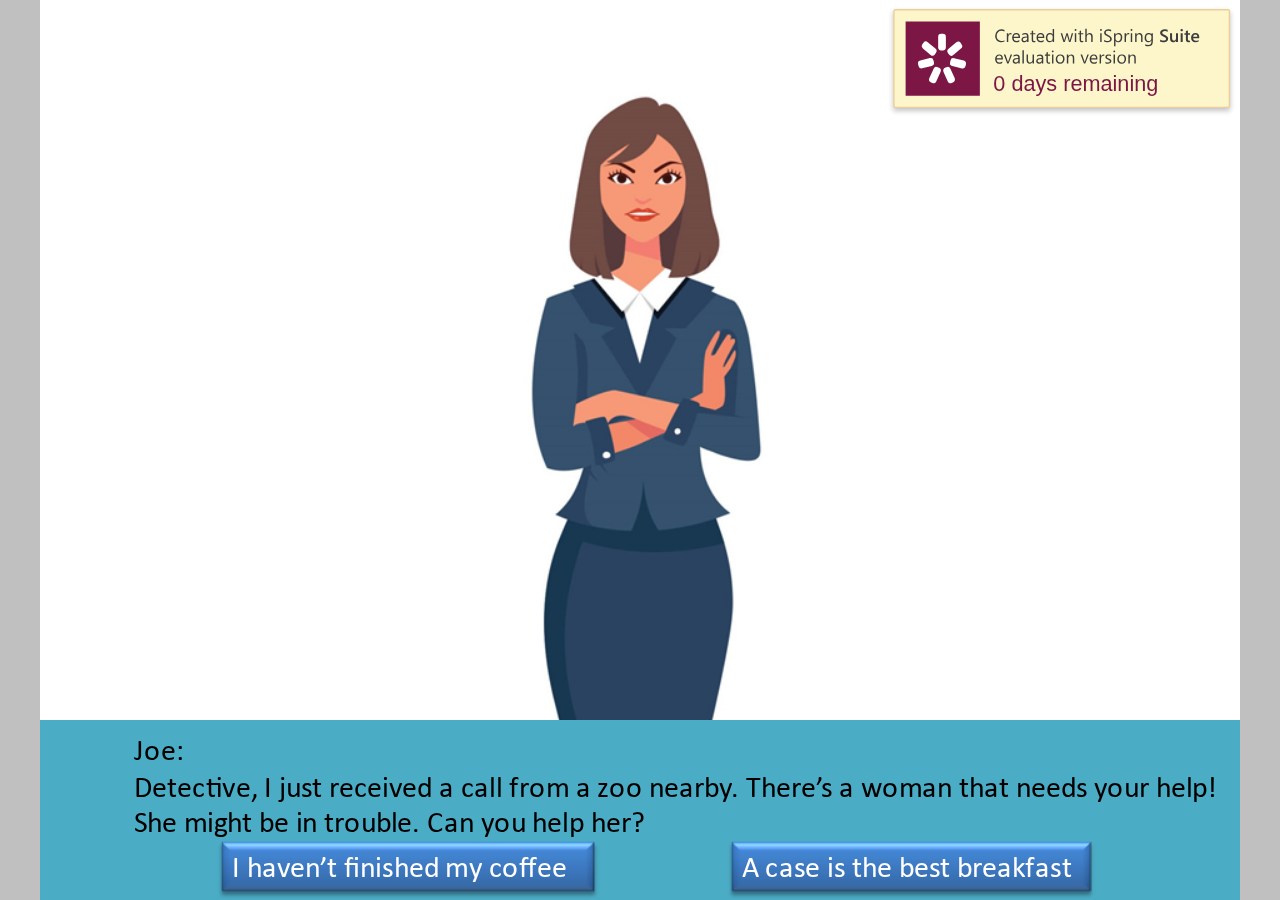
<file: 3rd trial (Web)/index.html>
<!DOCTYPE html>
<!-- Created with iSpring --><!-- 720 540 --><!--version 8.7.0.21274 --><!--type html --><!--mainFolder ./ -->
<html style=background-color:#c0c0c0;>
<head>
    <meta http-equiv="Content-Type" content="text/html;charset=utf-8"/><meta name="viewport" content="width=device-width,initial-scale=1,maximum-scale=1"/><meta name="format-detection" content="telephone=no"/><meta name="apple-mobile-web-app-capable" content="yes"/><meta name="apple-mobile-web-app-status-bar-style" content="black"/><meta http-equiv="X-UA-Compatible" content="IE=edge"/><meta name="msapplication-tap-highlight" content="no"/><title>3rd trial</title><link rel="apple-touch-icon-precomposed" href="data/apple-touch-icon.png"/><link rel="shortcut icon" type="image/ico" href="data/favicon.ico"/><style>body {background-color:#c0c0c0;}#spr0_17d643b {display:none;}</style>
    

    <style>
		#playerView {
			position:relative;
			-webkit-tap-highlight-color:rgba(0,0,0,0);
			-webkit-user-select:none;
			-moz-user-select:none;
			-webkit-touch-callout:none;
			-webkit-user-drag:none;
		}
		#playerView * {
			position:absolute;
		}
		#preloader {
			width: 50px;
			height: 50px;
			position: absolute;
			top: 0;
			left: 0;
			bottom: 0;
			right: 0;
			margin: auto;
			border-radius: 10px;
			background-color: rgba(0, 0, 0, 0.5);
		}
		
		#preloader::after {
			content: '';
			position: absolute;
			background: url([data-uri]);
			background-size: cover;
			top: 0;
			left: 0;
			bottom: 0;
			right: 0;
			animation: preloader_spin 1s infinite linear;
			-webkit-animation: preloader_spin 1s infinite linear;
		}
		
		@keyframes preloader_spin { 0% {transform: rotate(0deg);} 100% {transform: rotate(360deg);} }
		@-webkit-keyframes preloader_spin { 0% {-webkit-transform: rotate(0deg);} 100% {-webkit-transform: rotate(360deg);}}
    </style>
</head>
<body>
	<div id="preloader"></div>
	<script src="data/player.js?810FE744"></script>
    <div id="content"></div>
    <div id="spr0_17d643b"></div>
    <script>
		if (!ispring.compatibility.performRedirectIfNeeded("flash.html"))
		{
			(function(startup){
				function start(savedPresentationState)
				{
					var presInfo = "eNrtfAmT4riW7l/h5os78SZY0pItL3WXCbPvkEBCQmdHhQEDTmxD2mbtqIj5Ge/[base64]/Eb74UF46oJb75A/hLzrWO++9oKEjcBGtfNF271v9xMDsbx5dgttgQylOCNMlVIczO2IuvxNnSdsU1STzhvo9e5Iz6d41N/0LPE+zh830KF8sL+9Bhk7cgeRc7aTsRKsadVGMUCe2TD93HMio0s141NgoUHn/eLRcy3rWC4S8U6Mzuw/+s//28I+ZuFZ/mxaGZF8Ngeh7HdYhXEZra7/NNj0J7ZMc+ZzqLY0I45UCxYrIaunYploA4U5OUgCf7jMXj0S7GZtbZ9aDiKTRzfCWcghbeLjRaTiW1jCRNECqGlEDq0oU0QdxjY1nxihZGAFFAaKF1KSRLhA1ZSmmJoCiNUV5hGNWonCfnycwJxkE/NTz8fpk9ofHyoLIl/yqG2gCUx2Q7/BHPBmwhn1tIOD1lt0V5XvO0Ob3PxPhFvm4Uo/HJ2NZzd9aWBXM4ofXee6YfmuTMDdS18G1QnVLuxnChWC1Kx09ynYj2bz14sWsRmqyDY/cGVqX1LmfK7ypQ/qEwr4oaP9hcuncCJ/hSr2iJvuvhjq41pbxFGeVdZyteVJXANdVWxdi5CDC5sdwFLFZbychXA+uU4M7E3gA3+KrIBRqaLFF/fEVcsYA1+4w0keM7aAUP1LtUr896kF2r8hbObcBmon4k2VlUV4X4IDxSFpDRKFYWqVDWYTBJUSUmqSoGNyBrRIRtylBRjjCiMqrKqESOh0ZQmyUTRdF0nusyMnzm2/[base64]/W+PLGluUjpwvfTk6EJVenxcItn30Rw/5FPA25Zdk419ycb5DWLA6eMvG6EOESi2e8NK7JCX8KdYhw7uFbPf94QQ6F5oc1tYH3FbKymwsZ3lcGTbFfkeA8So5zXx/uhVjkhVgH2c8k5vcDY/IWVdi7qMK+E1XQlSEFQQIyDuwwBAe2WsZ4HtKVMLImk5hne0MbvF3Rjk0DazgUnEIAkeWPYwHUtjbWLhYuYs8rZzR3d4LOlIB4rNyxcJpTO4JWp4vFGLBsMY/Bc/SrE2tk/+kP7izp2/lR350f9UMuMuOCDpHT2cgmQtsWjNBfRJzCAXcE9Tr25OtTloo9BjBbHnqJoc1ZZ+rkD/jUw1Ogkf4Yam+caMZdxAKS4LKRI8cMlwvhVni3iZfUhxPPQuPFHBJAW/6PyrpCdKZ/3dUcQUQbsQNYM42lVHAKVDOgGcPQGQI95jCaIgQwn1JVfIeCsgEwqhKZ6oSeEBpAlioIs7LOAMCZnZR0AGd0JO8/AlyWwLnox4ag85ROYQCaTBV6AP9XQC4psKNQwF1JOnoUqKEoYHEqtK0q0P7ZIR1B6mKM4E1lahgSVRUdHJ6ekFLgIVXo3wAfBR4JXJwqSwmF6SmmXMj22gnJBNwnpQa4R4lquiFj7+SVtFjobZm3jub9efvpFd6LYRyxFjT6us7vh/3RzQuo5fr9CRWsnCT7OXEJB+xd1/lyBNKPlNgjwn+8nWGs+yb3Gw3RQ0OKcEVvDeSoirMW1N9RC294ARdwwQX8Li/5Q/A3RAB+hsaf09iScxEOOCApjz8IFf4iwgjRMVQwufjGgwzLE0yD/9ovXWsH/o4D+At2b7zAeSx6CB+8xvOPO7M3vkR+60v0d32J/iFfkl6Bm11sYuMFR/K5v9hwwLZSsdouNj6CeMzxo5UTOQs/FlrOGJzPgRkMrXFsaQfhwsdaw1SsNXP8xcgOFiG2CT4pZlvo2N2FNYktkCxYEfdS1vLovdBzLGH7sQrs/66jPwEpEQvdmGgHJE0ShaYMokvU0HT0E3IiyVI6RyRiAH4rOmQReJzSZVViBsMdiZxg2pvNCOxcXrcE24PUa+h/W0yU+vLfYiPnxUvIaWjfXr0vdPC7gFgof5UEvyqo/FrBX91NvIKwi8FdaoF8XAfkuyn/GWoF0l7I/A/ZN/x4Rqp8K3xjvIsnxnfEPDMLD+ii/ycRxzzxTCsWjhzbj5yJM4IvgW0BbvzBuT37liaJ9H74WPrIPkyosjHDuDHAJHL29iJx5tkcgSfW3PGnsYltj/EdHwaIwKk/tlrVdwJl5CuxePIRZXZQY59AhaXY2DnsOME/Wf4OdOlPU8fY/HARBIuNjR4uEFtY2Bg1F7Djwsko4O70aTF8tcX5XmU/H/mFtRNyEzHYmy//ehOhvzMR7wfLCf24VdeBcmxsfhoRG1krPL+42D9uzrFyz5rbHCqWiyB6daoBGHPam24CYCf+9PXe84+3Cv4ZxFVV3xBX+qOJq6q8Y0jvx76J8nFDMt0AT78AI2FJuy4ApT8WKMgtBgjoBoHzFMlyF4CSY2v3R8dH9o4234/5EfZxbbZFLCnmWpEdJC6Pr0p4uBULPRt0fIjSHQ8KRwsPXc9qmYr97yZGnGL/9Z//5wGmA9evvXWif38M/mDa/pkzxF+4Kv8arqexref64d8eb2ZRtPz0ePt4u9lsUhs5tQimj7cYBwJlr6ePN6Lgp63r+POvFSeGYTze8iJQYe3Ym/RiC4WlmBSDvUOMqDrkb5xxNINcSih8m9lo5fBVkx5v/v7XyIlc++8bL8l/95G0/b8+3oo83Fr9dRoLo51rQ3EnXMBcwrbtk/hkY+3z48XSGjnRDrRqqPjE8aypfeoahLnsWsjF5f40C+wJZKGZfeKVHm+X/vQvQzAJVUk43XSjtZEqhenChH/19v0sdz+FT9MSJJlFxuzje/uhP4iwQOYhXeo91OBT2IakmpsW2/KDpmPdVc7N3XVbysNKHvWs3YpsNwU919Wen55b9/tedxyMK07J6nlutb2YzirlVu+52y4t7++9fMkpOQ2rUnjOtkaZXKVUGZc3i9Gw7aSnbSuYbmb5TjfdKdy30unW/bgDczjWZL9O9zP18dbXGpDhrLuBHqyfm1Fc05aa/3hrxYnsD6vV4UgyC+la5vHWmM4nwTo7zZpar97qOPGdbhqrfvxpkrvL9sduuEor68fbfqNpNul0nd7UTEqH62JelUuZfS3+IC3MSpid6JP5vFjyzUaajkaz+X710E338nJp/OSXomwvvzDZ422zsbnTV+MdLbp6sZpjuanZr69r8UEYdpy+78XHu7C6uB/mF6XhPCz38pKZXer2ZDneEa2yL+blVXehDuS0ZDYKWW+dk2l50ehsR/58QRbrtDPP7+zt3FDlyqaq3E/[base64]/F2nu0t9ftBrnKXf7x17qf3mwLzaKbebaSfrH56Ju0fb2vZ+F3Qz9xPm1E9K7s5NV6YpDvUaFZCfbXfyc1KfPSwU0yz3F8VHiLbvldYxLYdPwpUGOzTMmjZmU5jvVeWym5ec81o6u4GXrroqf2MowRm05SU/vo5/Xibz9JyvpQpPt0bWtrvlFzWf3C3dtdl9oObW1UtPQO9PMcnQYUETTr3y9uVNRvR5qIaH9ctf1ue95f6uRPHBAsP9nP8P8wrrXah0V9uioPc02wVD/PF6Elt2PWhJGU204wcGXavzkayO7QfVmzSLDXMQrbK3G196wyC6m6l7VaRVd3019YDsUbFYTBoZzrT3qZTrK/VfJhrDUfGYHpPq5vqJpo3rLv0Mr+8q/ZznaUbj5d9N21J8rzVNiPWkt21fZ9ld033Lv7wJCnx9DQd9jpVUlIJrjX6eGs/jFk/6LX1fNCTjXRn65cGmewwnbHlycLcRBvfCzdlRrvGMF1/toebSQ3altPDUjTPhOVGa9e3RulOL4o/7LIDsz3PWLuHaPhgbPwdeXD1eK/K7ledKizOHhvU1sOAPDXJKP7QZuG668xz1Q2JhtW7TD9L28NS3Vc907HJ461berwdbuJho21v6MQzi+lqLZqbVutecQezYLNYVyy1X1xXmL6AriaVsb6Qdxq8x4eTtG7Sanmu+uPh3pitXSv+YJHl421mYigqvZ/OFdAk7WjN6ag0YuG0+nhbZ8+jx9vqpKvtmFzLZJS1ObfoJEtmUM/SAI3ppONvl/Z9nXXjqycnaLcDrRdfpeM9n1kT115X97uRbJpZbTjSOoNGRFh74qahaz166O0k0zONubcre2mHPD/edgaZh3gR9A1QR/S9l5bve9NOrztdtyt3lU1/aUZuZ1eg6Ul1M51tWvvmJNPWn4e95aYwsXypPU9X7lq93na9g9YqQz1a70LZnKaH7nxbhyUNYFutkv46+0TCyCxP6w/Rk9Kl9Qe11y/o68Y4fNA0bW6EWW9SbaY3g/X4oT5d7Cp3d5vuPjea2hviRZNdbVpSxmFG3m0mlYEO2LFbQH9VYq4zRT2c7EA/VV+fjcx+bdV+Hvm9QWO/7u10WPCNQbYAs1oYFUZgTHRTZ9ZI7wKQbKVKvmm4YwuQv+iXH+T6vl+tOfPqqrjqFDdhvQ/5y7tmobu34lEv/5TJxKXm82BagJUF484tMwAmwYMejDdSvBOaYf3x1mvmKC179U4mXyrUZn6plWV+Oih3fSPMrbrPfRdMat8DeT1mDCZNR5WW7epGb1bn+nrfW29Xd3RTYZWHNFGNMNNoNe6s+7TVnln91iT+JJsb8KF0V+/fT3uDdW3fvZsONoPdNJuRM5NK219OyKTYAeUASsTHvr2X7x5v7x9vVTdfyj9Ej7dsNt1u7vf5XsEvVGtWpqzl6XxhtaOBmgUlrjcZc3nvwRAanWjkj/y0B7Dfg0HuRmwfZu2u3zSaaoY8T5hnB+vRttAfbuR5kZJeulhZ17ojizmVu2E/J7nDdq/afJqYtWy7nF91wpFvDQrqrr71RqCGiu4XQPkw1+qEtB0pHR+A+ke5ZlDeLvdeobgGh1k1q2nX3tppXlHCUW9rnae+v2BjK90YDE3Q5Dbe35uD+f2UbWr35l26H0RdGO5cyyv5uV7td6d3K6sELCXajPPAPArL6dQENICyZt/LIHOpd9JmetovIavZ1nJ3GXMKOGJmzU3rzjTTz/0SjMLMmzmzUJ46UCh7v4HKhUwFPtc66RwQIHBR2GzuHrIsj1dO30GzTh/7NkkNKqenDnzO5jYt8FZgRNhs+irTVabfJlNj+3i7mj4BokpL82lEsBPXIyR3/9Tbw8IoDPdRy87u9Ki4W04qhtUqwAKUjZWlhMDKzdGzEpm1p8nA22wbecfuzHW5rJp1K51Rx+DgWiP/gQ0DLw4QMdSfJztAkkoTgfg+b26y1XlPkIe55pdlr7UJn5yBX9g2Wo4duGQBHI747qRZrejr4U6ZVPN6JO/8B5fEe00G6Fpn96FR6IMCvHYw8vuDgrSrG94wm1N6Zdbo7Ef+YlC83zUMb5wFmAVoSNcaVmF0v2T9vbNaVwp6UNw9w9D05+bOQ7djrNdWfj7tzYO6JMeBw4fR3m3OVblMC63ozWALHWJbxB/vS3pvwGqyqjthvmT3Zmziu7VVZWB3DTZuumr8oai14y2W9+aLnrvstVt0+HirZDaZzWDk3w8K4a7uesP9Bf0eFGu7huuN9zlGy3r9gT4B/e43vOb+2ZEr0uhhy9p758l3F+tqsK6uRl6PLd3tcBLt1WlUboTBU9iLg09UJHNT7rv3rBHtxrP5sFOS6UMUqcTVB/Z6sK6sSZBjXllbdZSRvxsUn3fNljcJ8nE5U9/[base64]/Uxjs5ixnub6q+4c6c5knckhlZ+vgWFHw+WmN58V7t35ZFcp5h/KO90Oetq+FS/A3i70Ws/h0/3AU7d15gy0uV4sK15rFz7NB761bQwcW5vHi2Xda6nhkzRY03lr1WhKLXm0amnduNzLuH5+26hKBujhPsCtT1baqysvbbXuNgsWDmZ51mZPTW+/qd2lpztWWe7Gg/mwWqLeYB127gYT4i+8Mlt1pJH/PChaO1t9INVc3Csbq44+XDfTdHufNtnK3ii1wfzxdkabFZMso3x2po6aHWkRtGtPTmNb1ApLozT06Dy7qrkSUG7wkiEd7AJhRWW5Gw8HfmbbKDv2cE8V45k1BzubwQg38X6N1qd9WtkUt41+XbFXuUlQ3iiTbk4dFpcZOh/ns4aTW1kBzT9kS1F5pu9W1Q7pbIFM1FatYU4ulL1VZzXy7UExs2uUvdEwxwplddWhI381aDp6tZMBngs7tUxlu++ssndkFuWys9l8Ei/[base64]/[base64]/ZW5X3lFJvnpon+njOtZRbqMaQybOSU9H3eqWtfpTbX7sEWB+AcZJT/aF/q7Tc4Mq7JXLLO9faeBdd89TOuzXno9CswHc+al47LbBy9L47vxRg33tj+mVX3PWg/xTbvt958z6IijJ7m7td3GRHu469CwtYHMSX+x3NqDRm4CvhO8CQw0O1zfG6XcducUTP6vfd9ttCos0y+V/vZ4805cjbK/eM42yX9Ll/QWY/uTt3IjZ+nuHm8eb//+18AeRTGM/hEZ6u/gg3ER/FN0/UUETsFYYIDF+Yfd4cOx24njup/+12Q0UUe6aH5pRbPYGB7VFMNIEMnC37gdfjKdIF2iGOcc/P1bkbDLjCQUIZd1kqQIDXlSkmJJOSHzB1ISPvHGTjnwLmPRy5ykjK1dVErKgzfS2+PRyFCE9I+308shEFlPEFkpylKXqkX49ra2NiKqwv6CX5LByrU/[base64]/[base64]/[base64]/zYLk6M6cWlr8jOincrrGEkcpSunjCRMFX8gYyFV559MwDDEsaMpGAaIpIBPhwoEVjLHAUk9+3TKl9UzKpSvM8ZhjXHlSuiKGTZMoKRs4XpKsOO0ourA+2m4kiRNJAflA0HhKxv/E4JwgBMrUaUiOSEASfEJUUQismFWVIEySHREIp3A7jvmBCVUEWd1zTouB1SsASMiz+hgKPclCjobnXQVtIAZBwOxzOFdxh/YulwfgJmYDb5HXxNeEj928c83LvhiSuEKwBWnHZLjaBUNpxeKGyI55gNegIo/PCyZcPchFSml3Dn/vhBgvoKABHTLfZ5sfS8EJF5DAK4BnBDyBgNkLA7WwRJ/HAxQ1AsEAB9vHEFA5+MjZ66NDTOSeDl1SEwNXJMaM0F76DHJcbVSRA0wRVC5hu5VO2El+nhYlxpMk4zuSz5VUSQOr9A/QbQhZwLL7Y+g91on9SLIfVzysFR03ANQsGhc3Tw5qAOBhvsvQyRH9anKcbGq/HXcWhGORoSK5KhTsapRUEZEIp3EAtvja1IszAMW6NyjvoJH/oDDlwp0TMV5U48gQRHvwHFJ0O2Hpw4pGe6sXJwDIL04i0StUrA/BWiOAZ5IQpJ4hM9kivdOxAwzZE/sYhtExWqD+gRRlalFyowU462DuhBbiO5yAgZcS7dQ7wl2tnFcqbiOZwAtsPJQXcpxXgGV0DkYrpxEnjaD5XNsCcwjceK0ADCHJnAFo7KV8595GfhXZ1wCBVrRP64n/EvgBICiZsGs4DZQpqdtdwp3urjXI+cNHyBNkphQDA1Clo8CHNrhrSBenjZfILhscEwUichFVDPoV5sBcQYe/6Nj+SVL+/C4+N9N/36uokh1YPv/cFchSxSRDcxPliRc14w8I4uXVKAc+AarHJfWGSKZKvyHgnPJk8PCTVxQYFlFu+MsGNR2IMEabtA0+RLYYWumPh82nfwNdGB8WHbgHQB/v9nUju38RlO7EOdoakUZNsfke01NBlaCGx/QhYoGoXEHcbGhFBtSA7ga1URynHzKd09Ewv9PBoF7MnAIiiaSU1kF/e/rlinCD84SRbjjyZGjMeSQyLZUJpLj/gfm/rQZgxUhM3CuKu6VgXaC8T7jbCg6ui1I0D+h79dOwTgwVwH7r/[base64]/gkoa5w9AI+lHpvE+CJ2B9smxyCiGfiFPiclF9eCHKDCUDJksod+Ndlb7Z41PjAG8GBsCMM29VDERLtGpNFcnZvhDKOS+WRXIyYCIM+tVWDK2aYyPlACmS024blqmpiIUiH23+UnSgbiAhRsyUNW68ANJ1pGn6CQvEOpdPyTFCp8IKkXkURxHJ0cTwwjeU4pAc+R94P/QVVCRHj6FxIoReRDVEcnzCFSEIGl/Op82IzEeovB8w+8pk4dRq/8Cwjvk6rCNjCBQIqGL9DmEdmempH+HrRDO/[base64]/pCqInmxP4RxMZwndiKgXDCFxzV0kRwJDWfO8uv2cX/Io8bKW/jReZTju/aHisS9EIKQCPjgrpozqxeUTcP+tcsAF5WRshmn5JRvCOg1iEhOoRvjEGfjr9NQ8KhLFvF1epxb4AgGMiK8pOMYa0tiQJDgfptfQCUfQzMiIII+4QWVA+vUGKdyiGIquGBoMYV602TO5RROLU9QxFEHW39z7scl4UdML4/a8GyChwO5sSvHrQyoi+kCnl+fpiClQESHFZU4H2QQhguJkwGRHB8osCHC4xDgZMaRmKFtA2wBy5MtVYSQTnxWEQN4Rf2SnEiTMyGS+BZb+BSmi+SoSNz9IFeSRXJUPH4lb+eIHsJLVERLtRPn03hISMOWtVPzwgQ0CgQP3T1Gd2BiIn60ZeqIZ/o5EqCAJoDgKRg/kNFiZHJJ7ziGEpEcSZ4mZH71gFM2EWhVkbqrZ/7O47wAb4RyMkbPZAyWNs8iCXIm+4QeuZx24HK4YwUuR7lboxd+jTN0GcnNy/DU5Vr78PqkXBbhHwyGEGqcQvAv8E2E4MHUxZaDvwE+MkVgncHWGu5aMWTK5wzfLXrYMsmnFQn2iIik8ddhQmGVgp3Ix4Y+LLvM+Z+Co7ZeRgI444W1r2gigE7OuycAE26iCSI8JjuFjvgDSgQJ5cmZkuBOLSHOSc/rDa/40d9phyYO7bzumXIPDbxBw+5PocjLgQxgWLKIPRym5Hu1osjH4L1qXeIhP/AGiWWMyuAGjb/hGQloHpcAD91poj98l1zsN8ldF4ZkCAHagMX4R5VPL4+1nGKLYmejcu0pIjnFZdAqEhf4bnxPPEZhGm4jwfUApcJlZb1m5QQhiYpINMIRJqetO+Ent4oskmNkX8RBFRwUP6+VE/opDgPmzSOR9BUB5uH94zGepIvkaHEYUH7NMNBgjiH8l6FKBSGYh/CZ6IecCQZBTOTxAAG59LwVEpsmTiz4upF03LjgcE4HSQwJHI+U89eBUCSxa4qQRE9nHjjjDGVVhEeh8iWfgFY+fnascdejIy374x2x/v99vkJ0vgMHv0ldJMq6iNO7OHRZBNWp4cqcDijMeu0t8RNSEb6h1xHo9Au0UwgfqIvcFeadfceBfAII5SFysE7Sf8LBr/Xi4JeXxantany3/D/w4FeiF3PSVfUi5Hz81FjlGHqur8Poz2Ti8gdpl2SCCTLBBJlAI4VedWQTyjPf6/GgAeOfMISAgzwF9unBnSNP5uzsYtyGaO37zjNkCUHwapj/YoYJ3AjmHKZF+tgxk6YezpgOFoCfyPmIiefyHyFgQf5BB7H/ob9GgA40KWX8tuNAaETVcZvwm04DD6KczmeoIq/BL8D7x2eIIWPCCIGlJk5rJKWKTayKtqQe2Rr3GOh4YUN13qsiIUbvRM2XVA3kQwIASwVPezHAoZ8Py3iYnh/sc8d+cbafYOe2uYdKMGiYYNTk/OOAk9ADj+9MQFjVPLMTyvCcIKFpeFDNf4t32uLyDQz/2QB/nRgOPwhSXjAcogply9ztn0Kp+ITHEkyGvw9gx58fYrdg6hKCKUO7Y2fjw3sjedBUM0RyzMbFnsCLUj8+YRoPJl/AtQb7598WZsTGilSFaVkLWnGINB6OAv5xkUZqqJw1/ksxHlkycLdwpchAkUEZIAIo/1+DIct4Ob2KjvcHHpFckgjyT/3xq0wlHkJHgtaFzQD+PvQSCdHIeMyDqs+Hs218Q+yWLR6b4MlheFQ+bCVlVSSHfNj+Cnbz4ug8yU/OebCUoINULeBy5MLqYIQCGGSRnE43gRppBj95F8nBEaqqoFiySI4/HKIcS1Fzh+S4WikP0+IIiUhOgIJP+BEvMURyEflHQqShbfHktJVnSTRUDeP02jFYj5YKNo1Ihz860rGx06+4wVyTh8Nv/jptrxkCGj8JpRe61Ylw/poskkM2O+AuO5wcH7KRt3EHqIvkQF0w8MiO7OV0nAm+UvxigBySY/QNPK3u4uwAs4HJQX8t0pM6GHrBw1kIPftrogk/xEOgJzbKRRJILp/PzQ/AzvP46zBviszP4l/9fIJz5vMJPH+doizcZ3MkvQy+GBi9MDWM1PLkMDMXlv/x823+i7rvJWeJ17SK/+TjSMF+w6niWZyXx4onVPnwwBQ8WPsxJC3xmqThEZc4VPnRLO1C7PdpmqzwgC6nShc0DfIlzqN4mP8307TEa5rGIQpP8szXNE1WxO+K3jI1HAtM+HcxNVnF47IfT9RkpvxTaBr/Mz9+gdrf8fq62R/l0rXkYm0H15vXrjevXW9eu968dr157Xrz2vXmtevNa9eb1643r11lusp0vXntevPa9ea1681r15vXrjevXW9e+59z89qY/[base64]/UvdvLa6+fTy8jQnXAaOPw0X7gpvMgtTo4UHVRaPt4HtLdZ2cmNFduBZwfw/ln9zQn4v2r+t/wZQmIK9O6Ga8m8zZ/y3wZ9pWmILuUDkWv4pyPecidMqLIm6Sffnf5az0PXm5hOUT9zMbj5pUuImuvlEmCpLOjFkVZIgxwXZbB9KbuHDL1mz3/4SAyEsxwcBIXsM2WNrl4BXePMlcTO5+fTTLzc+5E78SLoRDWQs1xkGjhjqT/wOtcdbfJ7aLCYTbOWcE0WTm58TN+YNXtHGKFF0RQbHfJPFDKrqjCmqjhkWZuCHMX8CH6b8A5U0SSaUfUmc5CAHOdr2dGHH7ktvBCFvBCEXguCvWgwigWboSRAmGZoqMqzXJcavS6BgF+LQV+LE2rbnDBfu+I1c9I1c9EfLlbgZ3nyKgpV9IaD8K/MmvxFL/nHz9p5AykGgjjVbeNYbeZQ38igv1SRJiq5TnZz1JKlMgS3SUaJXZcZvynxNVezbkrE3krHfQ7Iv0F7p5tMvN83058x9q5Wrdz63q6Vs7nOp/bne6HzONGrNaq6Tgy5u+otVbGat7Vi04BcyxqKZHbP9yAnsWOg6Y/5gtIAMf2WnQHZoNNuomaX651au3WmVMp1So472uwiCXYJXt1bRbBFAs2Fs7ITW0LXHvG0ACf58GdghdMEvZozB/9HMgZILxJFDDyByrvW5abbbvUYLxcz5gHExK7a0wnCzCMYvxL1sT9Qv1TMNGHimc9lGB4se60OPjj8Cme1RJOrUcu22Wch9TjceQEtQvr54+6BRgQeQvHnQz7VRm3YoHtXNbqlgompQ6UdNnTQ+snDg7i5mjUZ2GOII1s5iFUIOjgr0xXUfpt5rrZ27uwcFlczqe/MnKsLguGqmztqGroKxHRzaaoJactlSvfD57r40+Jw3S9Vc9nOvVM82ep87uYfOoVELDMBfRDHLdRcoELRvjdeWP7JjQ3tkrUI7toNiY2fMi6FieY/PK2cfs6KD8fz5YHj1bO7hz+9L8MIi3xHEW4UgRRTZ3jL6tR4upPx6Z2gSX+/pIwP5VjftTK5utkqNH6/Z0PFW4jbTj+r3JMt36/hX+/qQCr5D2/+NDvmEiiJfaR2Y0tK1I/s8n0N7sgD1u7a1FmgEOMA7O7R5gWkvlnen1KnmEBOg3lSICTVdxwOyNT5Vva/lUA1tWJ1itb6Uq7dYuWM+t64z5ysWgGvl2W9BcRIsPJ7rWuFRGwIY/uPXOzuI2hJtN9+A42l6Pq67i9n5NQ12SiDXj3ENlrBFb+FBFm++avbBLwC249AbnZyYqLO3+Fw107nq9/qL91t96UNOLX/Ti7zf0hn+j67z2NgPdJq/2jWfmN/a8asp+fLl/wEtWwHx";
					PresentationPlayer.start(presInfo, "content", "playerView", onPlayerInit, savedPresentationState);
					function onPlayerInit(player)
					{
						(player);
						
						var preloader = document.getElementById("preloader");
						preloader.parentNode.removeChild(preloader);
					}
				}
		
				if (startup)
					startup(start);
				else
					start();
			})();
		};
    </script>
</body>
</html>
</file>
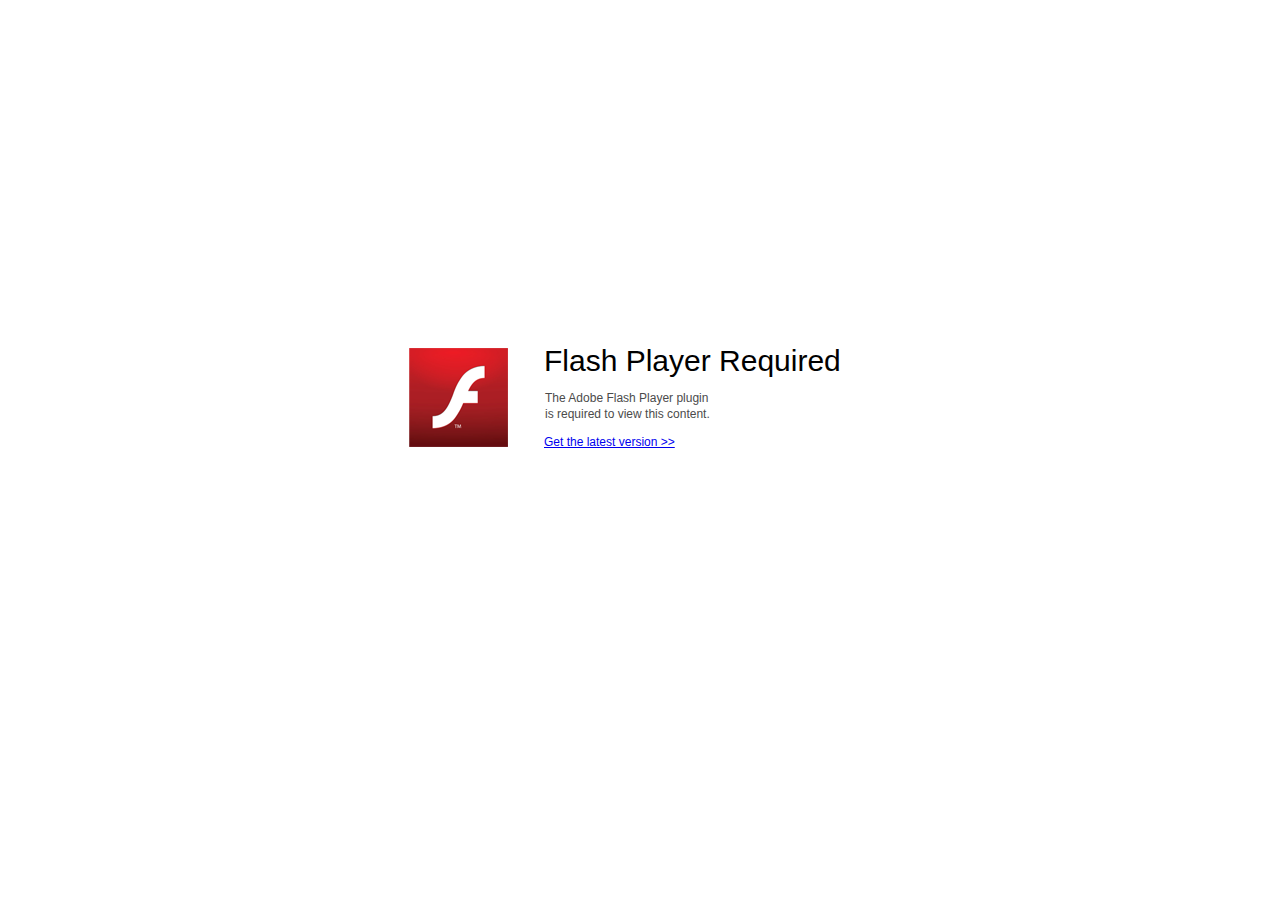
<file: 3rd trial (Web)/flash.html>
<!DOCTYPE html>
<!-- Created with iSpring --><!-- 720 540 --><!--version 8.7.0.21274 --><!--type flash --><!--mainFolder ./ --><!--universal -->
<html>
<head>
	<meta http-equiv="Content-Type" content="text/html; charset=UTF-8" />
	<meta http-equiv="X-UA-Compatible" content="IE=edge"/>
	<meta name="msapplication-tap-highlight" content="no" />
	<title>3rd trial</title>
	<script src="data/isplayer.js"></script>

	<style>
		html, body {
			background-color: #c0c0c0;
			overflow: hidden;
		}
	</style>
</head>
<body>
<div id="content"></div>
<script>
	(function(){
		var ldr = new ispring.presenter.loader.FlashPresentationLoader();
		ldr.load("data/player.swf", "content", "FlashPresentation", undefined, undefined);
	})();
</script>
</body>
</html>
</file>
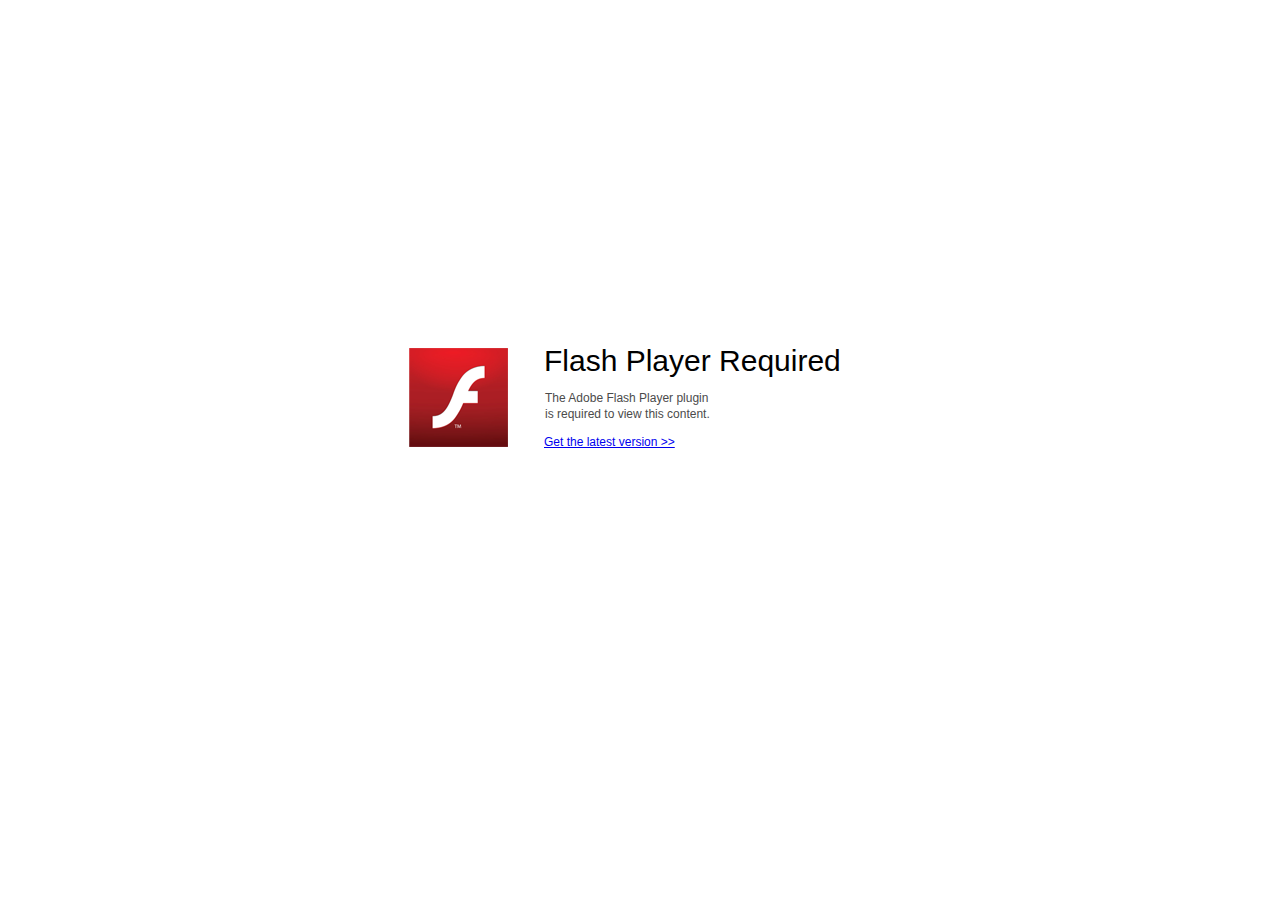
<file: 3rd trial (Web)/data/flash-required.html>
﻿<html>
<head>
    <meta http-equiv="Content-Type" content="text/html;charset=utf-8"/>
    <meta name="viewport" content="width=device-width,initial-scale=1,maximum-scale=1">
    <meta name="format-detection" content="telephone=no">
    <meta name="apple-mobile-web-app-capable" content="yes">
    <meta name="apple-mobile-web-app-status-bar-style" content="black">
    <meta http-equiv="X-UA-Compatible" content="IE=edge">
    <title>Update your Web browser</title>
    <style>
        body {
            background: #fff;
        }

        .container {
            background: url(flash.png) no-repeat;
            position: absolute;
            width: 462px;
            height: 204px;

            top: 50%;
            margin-top: -102px;
            left: 50%;
            margin-left: -231px;
        }

        .title {
            left: 135px;
            width: 300px;
            height: 20px;
            font-family: Arial;
            font-size: 30px;
            color: #000;
            position: absolute;
            line-height: 28px;
            top: -1px;
        }
        
        .message {
            font-family: Arial;
            font-size: 12px;
            color: #4b4b4b;
            line-height: 16px;
            padding-top: 15px;
            padding-left: 1px;
        }

        .link {
            left: 1px;
            font-family: Arial;
            font-size: 12px;
            color: #0082e6;
            padding-top: 6px;
        }
    </style>
</head>
<body>
<div class="container" id="container">
    <div class="title">Flash Player Required 
        <div class="message">The Adobe Flash Player plugin<br>is required to view this content.</div>
        <div class="link">
            <a href="http://get.adobe.com/flashplayer/" target="_self">Get the latest version >></a>
        </div>
    </div>
</div>
</body>
</html>
</file>
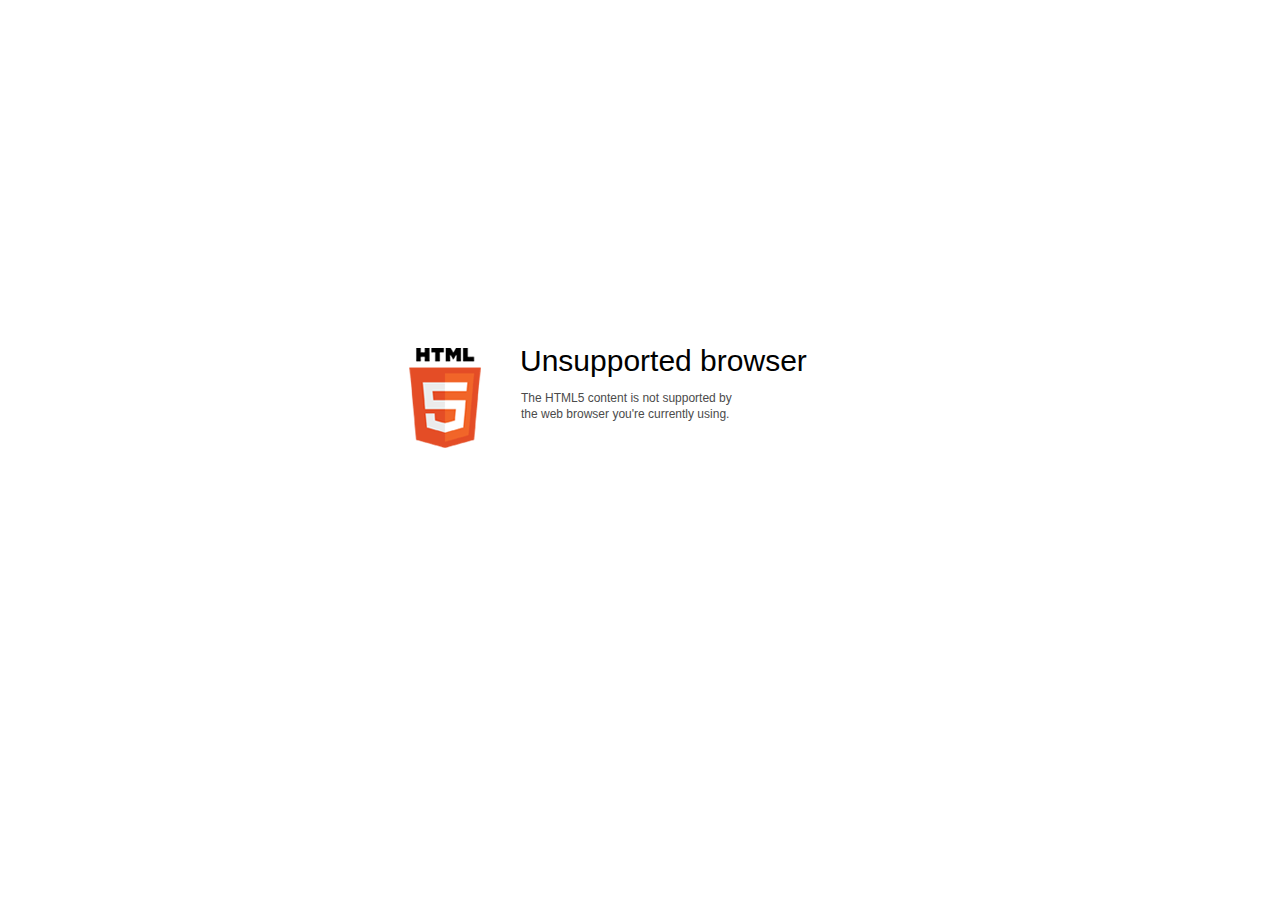
<file: 3rd trial (Web)/data/html5-unsupported.html>
﻿<html>
<head>
    <meta http-equiv="Content-Type" content="text/html;charset=utf-8"/>
    <meta name="viewport" content="width=device-width,initial-scale=1,maximum-scale=1">
    <meta name="format-detection" content="telephone=no">
    <meta name="apple-mobile-web-app-capable" content="yes">
    <meta name="apple-mobile-web-app-status-bar-style" content="black">
    <meta http-equiv="X-UA-Compatible" content="IE=edge">
    <meta name="msapplication-tap-highlight" content="no" />
    <title>Update your Web browser</title>
    <style>
        body {
            background: #fff;
        }

        .container {
            background: url(html5.png) no-repeat;
            position: absolute;
            width: 405px;
            height: 100px;

            top: 50%;
            margin-top: -102px;
            left: 50%;
            margin-left: -231px;
        }

        .title {
            left: 111px;
            width: 290px;
            height: 20px;
            font-family: Arial;
            font-size: 30px;
            color: #000;
            position: absolute;
            line-height: 28px;
            top: -1px;
        }
        
        .message {
            font-family: Arial;
            font-size: 12px;
            color: #4b4b4b;
            line-height: 16px;
            padding-top: 15px;
            padding-left: 1px;
        }
    </style>
</head>
<body>
<div class="container" id="container">
    <div class="title">Unsupported browser
        <div class="message">The HTML5 content is not supported by<br>the web browser you're currently using.</div>
    </div>
</div>
</div>
</body>
</html>
</file>
